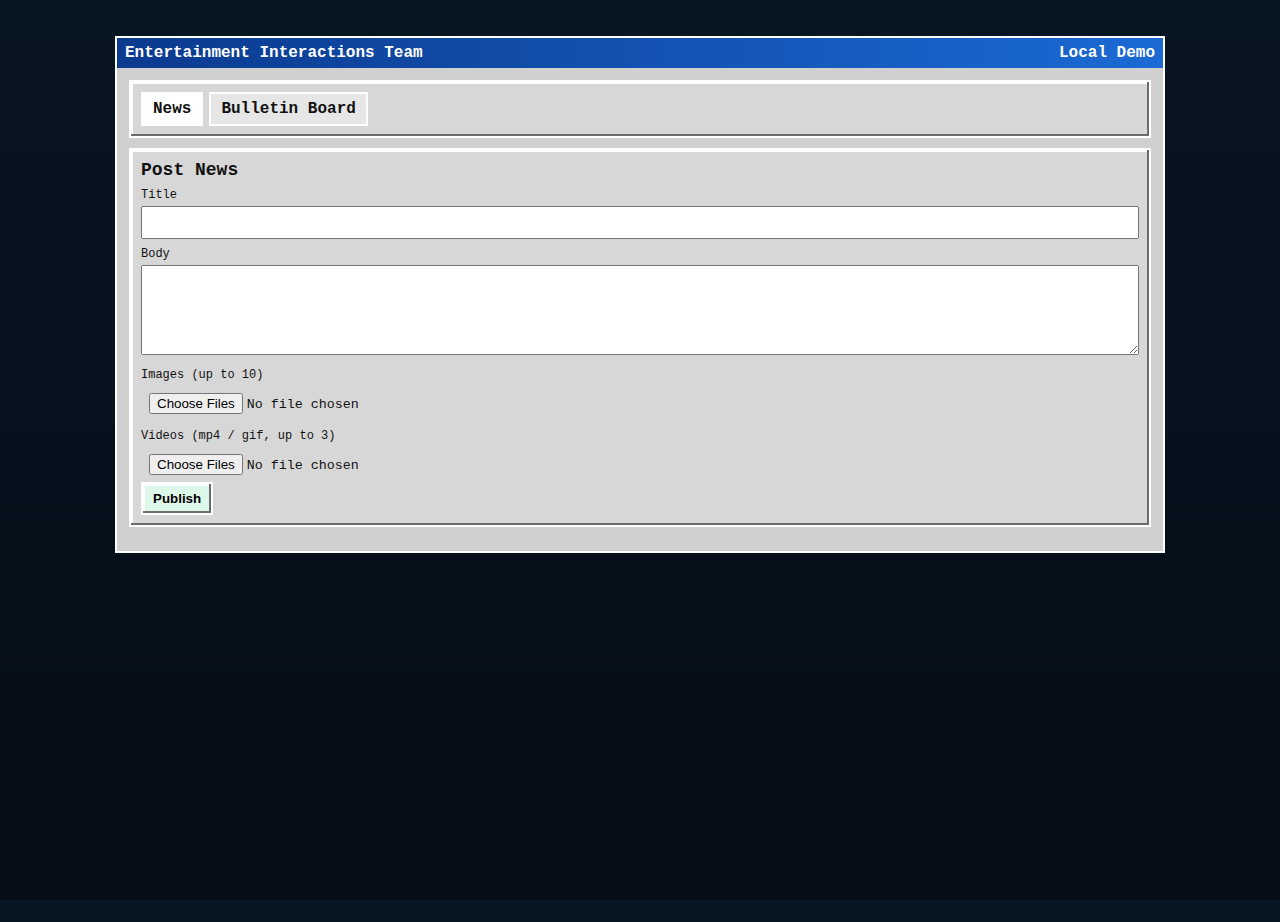
<file: index.html>
<!doctype html>
<html lang="en">
<head>
<meta charset="utf-8"/>
<meta name="viewport" content="width=device-width,initial-scale=1"/>
<title>Entertainment Interactions Team</title>
<meta name="description" content="Entertainment Interactions Team - retro 90s studio site with news and bulletin board (single-file demo)."/>

<style>
/* =====================
   BASE THEME / COLORS
   ===================== */
:root{
  --bg:#0b1b2b;
  --panel:#c9c9c9;
  --panel2:#bdbdbd;
  --ink:#111;
  --hl:#ffffff;
  --sh:#6c6c6c;
  --accent:#0b5bd3;
  --accent2:#0e7b45;
  --warn:#b50f2a;
  --mono: ui-monospace,"Courier New",Courier,monospace;
  --sans: system-ui,-apple-system,Segoe UI,Roboto,Arial,sans-serif;
}

html,body{height:100%;}
body{
  margin:0;
  font-family:var(--mono);
  background:linear-gradient(180deg,#081523,#050d16);
  color:var(--ink);
}

/* =====================
   GENERIC UI
   ===================== */
.hidden{display:none!important;}
.wrap{max-width:1050px;margin:22px auto;padding:14px;}
.window{
  background:var(--panel);
  border:2px solid var(--hl);
  box-shadow:inset -2px -2px 0 var(--sh), inset 2px 2px 0 var(--hl);
}
.titlebar{
  display:flex;
  justify-content:space-between;
  background:linear-gradient(90deg,#0b3a8f,#1b6ad4);
  color:#fff;
  padding:6px 8px;
  font-weight:700;
}
.content{padding:12px;background:#d0d0d0;}
.panel{
  background:#d7d7d7;
  border:2px solid var(--hl);
  box-shadow:inset -2px -2px 0 var(--sh), inset 2px 2px 0 var(--hl);
  padding:10px;
  margin-bottom:12px;
}
.h1{font-size:18px;font-weight:900;margin:0 0 6px;}
.sub{font-family:var(--sans);font-size:13px;color:#1f2c3a;}
label{font-size:12px;display:block;margin:8px 0 4px;}
input,textarea,select{
  width:100%;
  box-sizing:border-box;
  padding:7px 8px;
  font-family:var(--mono);
}
textarea{resize:vertical;min-height:90px;}
.btn{
  padding:7px 10px;
  background:var(--panel2);
  border:2px solid var(--hl);
  box-shadow:inset -2px -2px 0 var(--sh), inset 2px 2px 0 var(--hl);
  cursor:pointer;
  font-weight:700;
}
.btn.primary{background:#dfe9ff;}
.btn.good{background:#ddf7e9;}
.btn.danger{background:#ffe1e6;}
.list{display:flex;flex-direction:column;gap:10px;}
.card{
  background:#efefef;
  border:2px solid var(--hl);
  box-shadow:inset -2px -2px 0 var(--sh), inset 2px 2px 0 var(--hl);
  padding:10px;
}
.meta{font-family:var(--sans);font-size:12px;color:#23384a;display:flex;gap:8px;flex-wrap:wrap;}
.body{font-family:var(--sans);font-size:13px;white-space:pre-wrap;}
.img{max-width:100%;border:2px solid #333;margin-top:6px;}
video{max-width:100%;border:2px solid #333;margin-top:6px}

/* =====================
   TABS
   ===================== */
.tabs{display:flex;gap:6px;margin-bottom:10px;}
.tab{
  padding:6px 10px;
  background:#e6e6e6;
  border:2px solid var(--hl);
  font-weight:900;
  cursor:pointer;
}
.tab.active{background:#fff;}
</style>
</head>

<body>
<div class="wrap">
  <div class="window">
    <div class="titlebar">
      <div>Entertainment Interactions Team</div>
      <div>Local Demo</div>
    </div>

    <div class="content">
      <div class="tabs panel">
        <div class="tab active" data-tab="news">News</div>
        <div class="tab" data-tab="board">Bulletin Board</div>
      </div>

      <!-- =====================
           NEWS
           ===================== -->
      <section id="tab_news" class="panel">
        <div class="h1">Post News</div>
        <label>Title</label>
        <input id="newsTitle" type="text" maxlength="80"/>
        <label>Body</label>
        <textarea id="newsBody"></textarea>

        <label>Images (up to 10)</label>
        <input id="newsImages" type="file" accept="image/*" multiple/>

        <label>Videos (mp4 / gif, up to 3)</label>
        <input id="newsVideos" type="file" accept="video/mp4,image/gif" multiple/>

        <button class="btn good" id="postNews">Publish</button>
      </section>

      <div id="newsList" class="list"></div>

      <!-- =====================
           BOARD
           ===================== -->
      <section id="tab_board" class="panel hidden">
        <div class="h1">Create Topic</div>
        <label>Title</label>
        <input id="topicTitle" type="text" maxlength="80"/>
        <label>Body</label>
        <textarea id="topicBody"></textarea>

        <label>Images (up to 10)</label>
        <input id="topicImages" type="file" accept="image/*" multiple/>

        <label>Videos (mp4 / gif, up to 3)</label>
        <input id="topicVideos" type="file" accept="video/mp4,image/gif" multiple/>

        <button class="btn primary" id="postTopic">Post Topic</button>
      </section>

      <div id="topicList" class="list"></div>
    </div>
  </div>
</div>

<script>
/* =====================
   CONFIGURATION
   ===================== */
const STORAGE_KEY = "EIT_DB_ATTACHMENTS_V1";
const MAX_IMAGES = 10;
const MAX_VIDEOS = 3;
const MAX_TOTAL_BYTES = 1024 * 1024 * 1024; // 1GB

/* =====================
   STATE
   ===================== */
let db = JSON.parse(localStorage.getItem(STORAGE_KEY) || '{"news":[],"topics":[]}');

/* =====================
   UTILITIES
   ===================== */
function saveDB(){
  localStorage.setItem(STORAGE_KEY, JSON.stringify(db));
}

function fileToDataURL(file){
  return new Promise((res,rej)=>{
    const r = new FileReader();
    r.onload=()=>res(r.result);
    r.onerror=()=>rej();
    r.readAsDataURL(file);
  });
}

async function collectAttachments(imgInput, vidInput){
  const images = Array.from(imgInput.files || []);
  const videos = Array.from(vidInput.files || []);

  if(images.length > MAX_IMAGES)
    throw new Error("Too many images.");

  if(videos.length > MAX_VIDEOS)
    throw new Error("Too many videos.");

  let totalSize = 0;
  [...images,...videos].forEach(f=>totalSize+=f.size);
  if(totalSize > MAX_TOTAL_BYTES)
    throw new Error("Total attachment size exceeds 1GB.");

  const outImages = [];
  for(const img of images){
    outImages.push({
      name: img.name,
      type: img.type,
      size: img.size,
      data: await fileToDataURL(img)
    });
  }

  const outVideos = [];
  for(const vid of videos){
    outVideos.push({
      name: vid.name,
      type: vid.type,
      size: vid.size,
      data: await fileToDataURL(vid)
    });
  }

  return {images:outImages,videos:outVideos};
}

/* =====================
   RENDERING
   ===================== */
function renderNews(){
  const box = document.getElementById("newsList");
  box.innerHTML = "";
  db.news.forEach(n=>{
    const c = document.createElement("div");
    c.className="card";
    c.innerHTML = `<h3>${n.title}</h3><div class="body">${n.body}</div>`;
    n.attachments.images.forEach(i=>{
      const img=document.createElement("img");
      img.src=i.data; img.className="img";
      c.appendChild(img);
    });
    n.attachments.videos.forEach(v=>{
      const vid=document.createElement("video");
      vid.src=v.data; vid.controls=true;
      c.appendChild(vid);
    });
    box.appendChild(c);
  });
}

function renderTopics(){
  const box = document.getElementById("topicList");
  box.innerHTML="";
  db.topics.forEach(t=>{
    const c=document.createElement("div");
    c.className="card";
    c.innerHTML=`<h3>${t.title}</h3><div class="body">${t.body}</div>`;
    t.attachments.images.forEach(i=>{
      const img=document.createElement("img");
      img.src=i.data; img.className="img";
      c.appendChild(img);
    });
    t.attachments.videos.forEach(v=>{
      const vid=document.createElement("video");
      vid.src=v.data; vid.controls=true;
      c.appendChild(vid);
    });
    box.appendChild(c);
  });
}

/* =====================
   EVENTS
   ===================== */
document.getElementById("postNews").onclick = async ()=>{
  try{
    const at = await collectAttachments(
      newsImages, newsVideos
    );
    db.news.unshift({
      title: newsTitle.value,
      body: newsBody.value,
      attachments: at
    });
    saveDB(); renderNews();
  }catch(e){ alert(e.message); }
};

document.getElementById("postTopic").onclick = async ()=>{
  try{
    const at = await collectAttachments(
      topicImages, topicVideos
    );
    db.topics.unshift({
      title: topicTitle.value,
      body: topicBody.value,
      attachments: at
    });
    saveDB(); renderTopics();
  }catch(e){ alert(e.message); }
};

/* =====================
   TABS
   ===================== */
document.querySelectorAll(".tab").forEach(t=>{
  t.onclick=()=>{
    document.querySelectorAll(".tab").forEach(x=>x.classList.remove("active"));
    t.classList.add("active");
    document.getElementById("tab_news").classList.toggle("hidden", t.dataset.tab!=="news");
    document.getElementById("tab_board").classList.toggle("hidden", t.dataset.tab!=="board");
  };
});

/* =====================
   INIT
   ===================== */
renderNews();
renderTopics();
</script>
</body>
</html>
</file>
